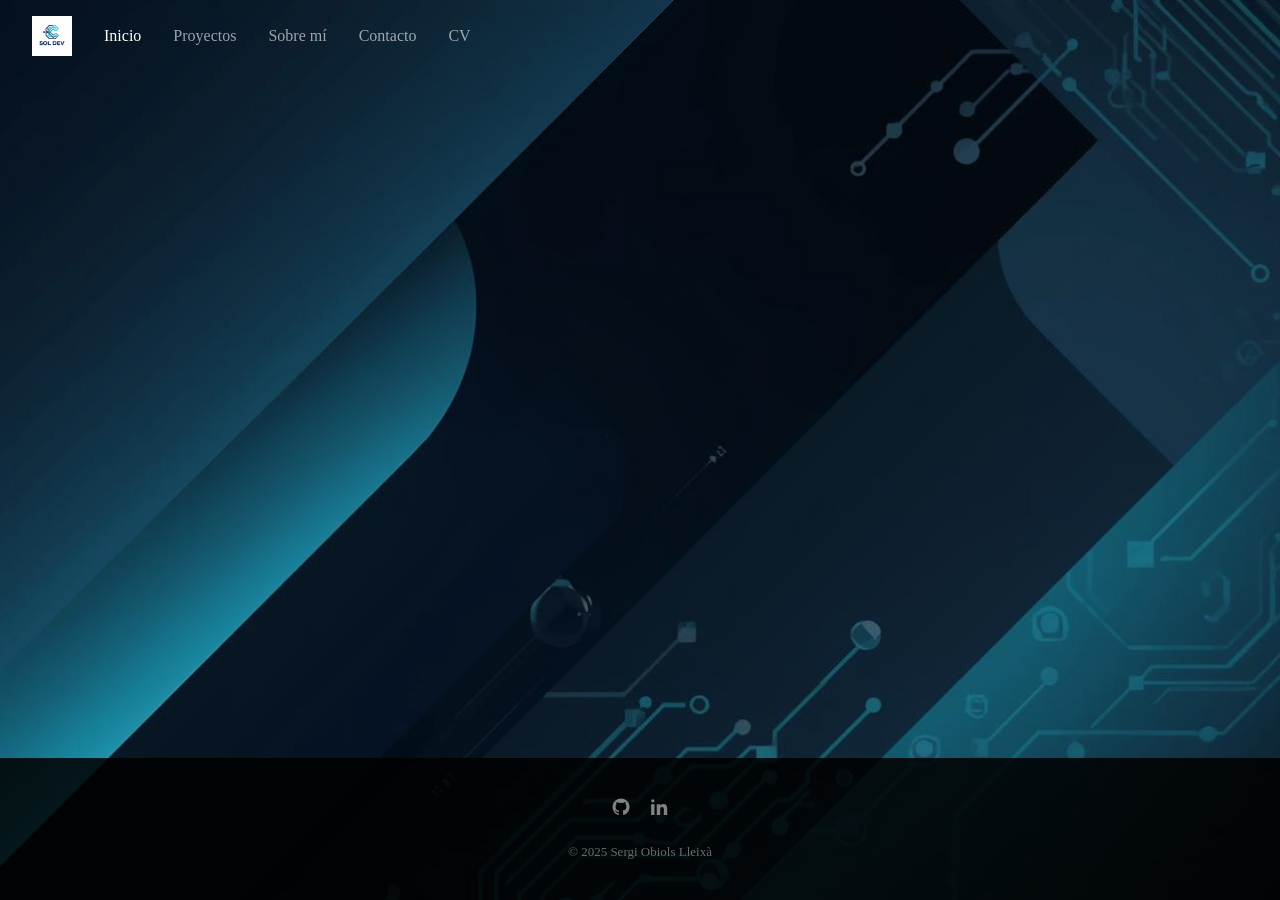
<file: index.html>
<!DOCTYPE html>
<html lang="es">
<head>
  <meta charset="UTF-8" />
  <meta name="viewport" content="width=device-width, initial-scale=1.0" />
  <title>Inicio</title>
  <link rel="stylesheet" href="style.css" />
  <link rel="icon" type="image/x-icon" href="favicon.ico" />
</head>
<body>

  <nav class="navbar">
    <div class="nav-left">
      <a href="index.html" class="nav-logo">
        <img src="BrandLogos/android-chrome-512x512.png" alt="Logo de SOL DEV" height="32" />
      </a>
      <ul class="nav-links">
        <li><a href="index.html" class="active">Inicio</a></li>
        <li><a href="proyectos.html">Proyectos</a></li>
        <li><a href="sobre-mi.html">Sobre mí</a></li>
        <li><a href="contacto.html">Contacto</a></li>
        <li><a href="Sergi-Obiols-Lleixà.pdf" download>CV</a></li>
      </ul>
    </div>
    <div class="nav-right">
      <button class="nav-hamburger" aria-label="Abrir menú">
        <span></span>
        <span></span>
        <span></span>
      </button>
    </div>
  </nav>

  <main>
    <!-- Contenido -->
  </main>

  <footer class="footer">
    <div class="footer-social">
      <a href="https://github.com/SergiObiols" target="_blank" rel="noopener" title="GitHub">
        <svg width="18" height="18" viewBox="0 0 16 16" fill="currentColor">
          <path d="M8 .5a7.5 7.5 0 0 0-2.37 14.62c.37.07.5-.16.5-.36v-1.3c-2.08.45-2.52-.99-2.52-.99-.34-.86-.83-1.09-.83-1.09-.68-.46.05-.45.05-.45.75.05 1.14.77 1.14.77.67 1.14 1.75.81 2.17.62.07-.48.26-.81.47-.99-1.66-.19-3.41-.83-3.41-3.7 0-.82.29-1.49.77-2.01-.08-.19-.33-.95.07-1.99 0 0 .63-.2 2.07.77a7.18 7.18 0 0 1 3.77 0c1.44-.97 2.07-.77 2.07-.77.4 1.04.15 1.8.07 1.99.48.52.77 1.19.77 2.01 0 2.88-1.75 3.51-3.42 3.7.27.23.51.69.51 1.39v2.07c0 .2.13.44.51.36A7.5 7.5 0 0 0 8 .5z"/>
        </svg>
      </a>
      <a href="https://linkedin.com/in/sergi-obiols-lleixa" target="_blank" rel="noopener" title="LinkedIn">
        <svg width="18" height="18" viewBox="0 0 16 16" fill="currentColor">
          <path d="M2.5 1A1.5 1.5 0 1 0 2.5 4 1.5 1.5 0 0 0 2.5 1zM1 5.5h3V15H1V5.5zm5 0h2.9v1.3h.04C9.36 6 10.3 5.25 11.7 5.25c3.03 0 3.59 2 3.59 4.58V15h-3v-4.52c0-1.08-.02-2.46-1.5-2.46-1.5 0-1.73 1.17-1.73 2.38V15H6V5.5z"/>
        </svg>
      </a>
    </div>
    <div class="footer-bottom">
      <span>© 2025 Sergi Obiols Lleixà</span>
    </div>
  </footer>

  <script src="navBar.js"></script>

</body>
</html>
</file>
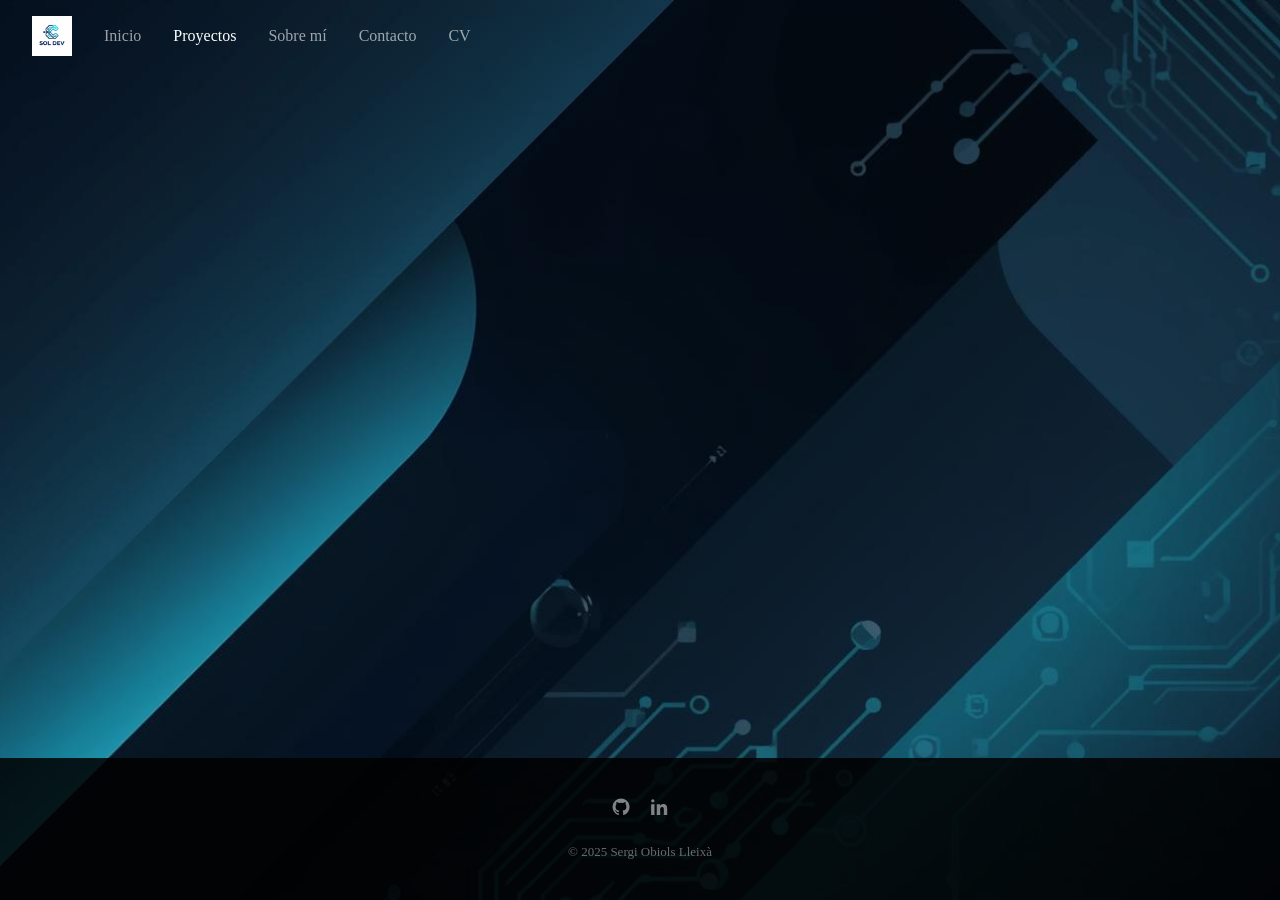
<file: proyectos.html>
<!DOCTYPE html>
<html lang="es">
<head>
  <meta charset="UTF-8" />
  <meta name="viewport" content="width=device-width, initial-scale=1.0" />
  <title>Proyectos</title>
  <link rel="stylesheet" href="style.css" />
  <link rel="icon" type="image/x-icon" href="favicon.ico" />
</head>
<body>

  <nav class="navbar">
    <div class="nav-left">
      <a href="index.html" class="nav-logo">
        <img src="BrandLogos/android-chrome-512x512.png" alt="Logo de SOL DEV" height="32" />
      </a>
      <ul class="nav-links">
        <li><a href="index.html">Inicio</a></li>
        <li><a href="proyectos.html" class="active">Proyectos</a></li>
        <li><a href="sobre-mi.html">Sobre mí</a></li>
        <li><a href="contacto.html">Contacto</a></li>
        <li><a href="Sergi-Obiols-Lleixà.pdf" download>CV</a></li>
      </ul>
    </div>
    <div class="nav-right">
      <button class="nav-hamburger" aria-label="Abrir menú">
        <span></span>
        <span></span>
        <span></span>
      </button>
    </div>
  </nav>

  <main>
    <!-- Contenido -->
  </main>

  <footer class="footer">

    <div class="footer-social">
      <a href="https://github.com/SergiObiols" target="_blank" rel="noopener" title="GitHub">
        <svg width="18" height="18" viewBox="0 0 16 16" fill="currentColor">
          <path d="M8 .5a7.5 7.5 0 0 0-2.37 14.62c.37.07.5-.16.5-.36v-1.3c-2.08.45-2.52-.99-2.52-.99-.34-.86-.83-1.09-.83-1.09-.68-.46.05-.45.05-.45.75.05 1.14.77 1.14.77.67 1.14 1.75.81 2.17.62.07-.48.26-.81.47-.99-1.66-.19-3.41-.83-3.41-3.7 0-.82.29-1.49.77-2.01-.08-.19-.33-.95.07-1.99 0 0 .63-.2 2.07.77a7.18 7.18 0 0 1 3.77 0c1.44-.97 2.07-.77 2.07-.77.4 1.04.15 1.8.07 1.99.48.52.77 1.19.77 2.01 0 2.88-1.75 3.51-3.42 3.7.27.23.51.69.51 1.39v2.07c0 .2.13.44.51.36A7.5 7.5 0 0 0 8 .5z"/>
        </svg>
      </a>
      <a href="https://linkedin.com/in/sergi-obiols-lleixa" target="_blank" rel="noopener" title="LinkedIn">
        <svg width="18" height="18" viewBox="0 0 16 16" fill="currentColor">
          <path d="M2.5 1A1.5 1.5 0 1 0 2.5 4 1.5 1.5 0 0 0 2.5 1zM1 5.5h3V15H1V5.5zm5 0h2.9v1.3h.04C9.36 6 10.3 5.25 11.7 5.25c3.03 0 3.59 2 3.59 4.58V15h-3v-4.52c0-1.08-.02-2.46-1.5-2.46-1.5 0-1.73 1.17-1.73 2.38V15H6V5.5z"/>
        </svg>
      </a>
    </div>
    <div class="footer-bottom">
      <span>© 2025 Sergi Obiols Lleixà</span>
    </div>
  </footer>
  <script src="navBar.js"></script>
</body>
</html>
</file>
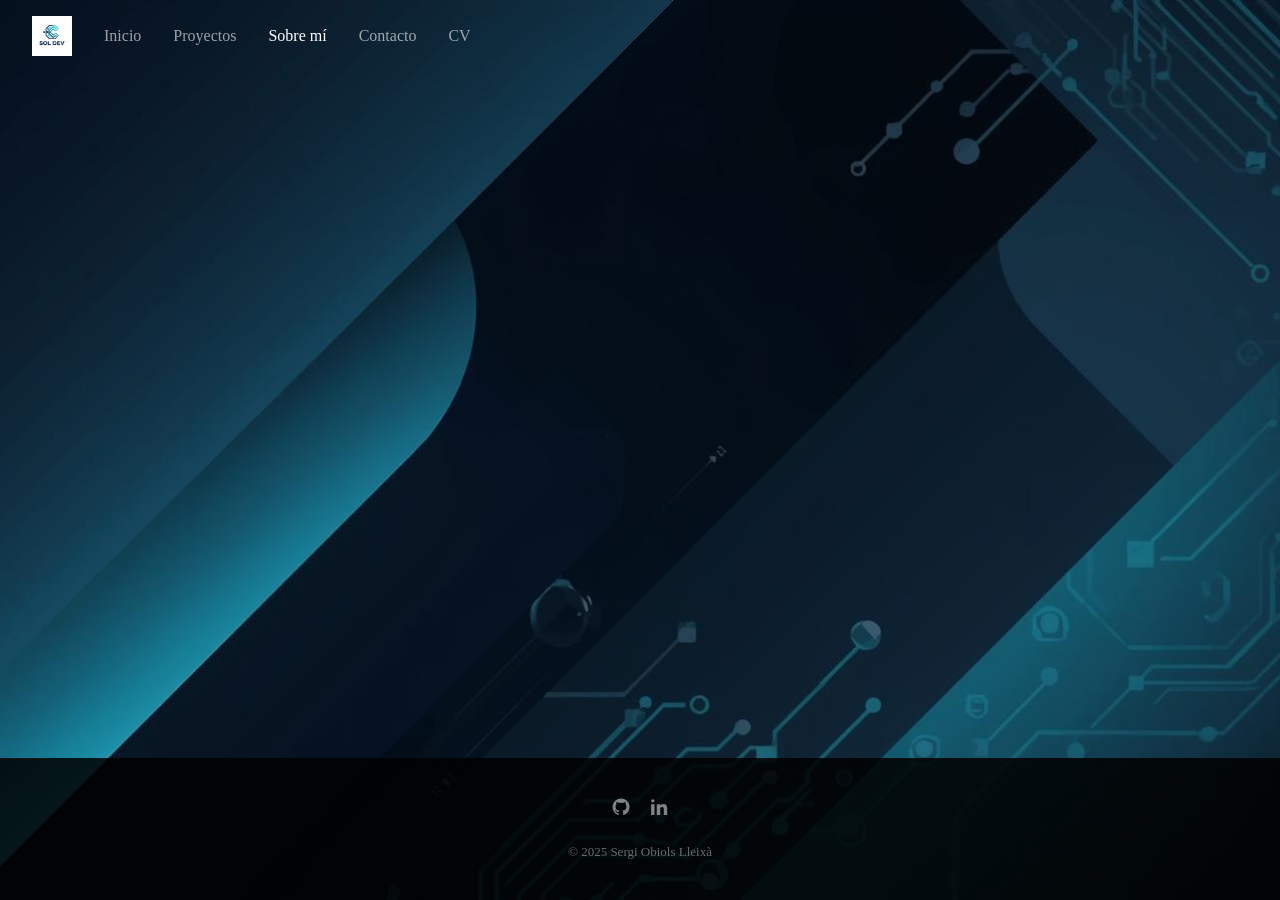
<file: sobre-mi.html>
<!DOCTYPE html>
<html lang="es">
<head>
  <meta charset="UTF-8" />
  <meta name="viewport" content="width=device-width, initial-scale=1.0" />
  <title>Sobre mí</title>
  <link rel="stylesheet" href="style.css" />
  <link rel="icon" type="image/x-icon" href="favicon.ico" />
</head>
<body>

  <nav class="navbar">
    <div class="nav-left">
      <a href="index.html" class="nav-logo">
        <img src="BrandLogos/android-chrome-512x512.png" alt="Logo de SOL DEV" height="32" />
      </a>
      <ul class="nav-links">
        <li><a href="index.html">Inicio</a></li>
        <li><a href="proyectos.html">Proyectos</a></li>
        <li><a href="sobre-mi.html" class="active">Sobre mí</a></li>
        <li><a href="contacto.html">Contacto</a></li>
        <li><a href="Sergi-Obiols-Lleixà.pdf" download>CV</a></li>
      </ul>
    </div>
    <div class="nav-right">
      <button class="nav-hamburger" aria-label="Abrir menú">
        <span></span>
        <span></span>
        <span></span>
      </button>
    </div>
  </nav>

  <main>
    <!-- Contenido -->
  </main>

  <footer class="footer">

    <div class="footer-social">
      <a href="https://github.com/SergiObiols" target="_blank" rel="noopener" title="GitHub">
        <svg width="18" height="18" viewBox="0 0 16 16" fill="currentColor">
          <path d="M8 .5a7.5 7.5 0 0 0-2.37 14.62c.37.07.5-.16.5-.36v-1.3c-2.08.45-2.52-.99-2.52-.99-.34-.86-.83-1.09-.83-1.09-.68-.46.05-.45.05-.45.75.05 1.14.77 1.14.77.67 1.14 1.75.81 2.17.62.07-.48.26-.81.47-.99-1.66-.19-3.41-.83-3.41-3.7 0-.82.29-1.49.77-2.01-.08-.19-.33-.95.07-1.99 0 0 .63-.2 2.07.77a7.18 7.18 0 0 1 3.77 0c1.44-.97 2.07-.77 2.07-.77.4 1.04.15 1.8.07 1.99.48.52.77 1.19.77 2.01 0 2.88-1.75 3.51-3.42 3.7.27.23.51.69.51 1.39v2.07c0 .2.13.44.51.36A7.5 7.5 0 0 0 8 .5z"/>
        </svg>
      </a>
      <a href="https://linkedin.com/in/sergi-obiols-lleixa" target="_blank" rel="noopener" title="LinkedIn">
        <svg width="18" height="18" viewBox="0 0 16 16" fill="currentColor">
          <path d="M2.5 1A1.5 1.5 0 1 0 2.5 4 1.5 1.5 0 0 0 2.5 1zM1 5.5h3V15H1V5.5zm5 0h2.9v1.3h.04C9.36 6 10.3 5.25 11.7 5.25c3.03 0 3.59 2 3.59 4.58V15h-3v-4.52c0-1.08-.02-2.46-1.5-2.46-1.5 0-1.73 1.17-1.73 2.38V15H6V5.5z"/>
        </svg>
      </a>
    </div>
    <div class="footer-bottom">
      <span>© 2025 Sergi Obiols Lleixà</span>
    </div>
  </footer>
  <script src="navBar.js"></script>
</body>
</html>
</file>
<file: style.css>
/* ── Variables ── */
:root {
  --bg:          #ffffff;
  --text:        #ffffff;
  --selector-bg: #e8e8e8;
}

/* ── Base ── */
*, *::before, *::after {
  box-sizing: border-box;
  margin: 0;
  padding: 0;
}

body {
  color: var(--text);
  background-image: url('Background.jpg');
  background-size: cover;
  background-position: center;
  background-attachment: fixed;
  background-repeat: no-repeat;
  min-height: 100vh;
  display: flex;
  flex-direction: column;
}

main {
  flex: 1;
  padding-top: 80px;
  position: relative;
  z-index: 1;
}

nav, footer {
  position: relative;
  z-index: 1;
}

/* ── Navbar ── */
.navbar {
  position: fixed;
  top: 0;
  left: 0;
  right: 0;
  height: 72px;
  display: flex;
  align-items: center;
  justify-content: space-between;
  padding: 0 2rem;
  z-index: 100;
}

.nav-left {
  display: flex;
  align-items: center;
  gap: 2rem;
}

.nav-right {
  display: flex;
  align-items: center;
  gap: 0.75rem;
}

.nav-logo img {
  display: block;
  height: 40px;
  width: auto;
}

.nav-links {
  list-style: none;
  display: flex;
  gap: 2rem;
}

.nav-links a {
  font-size: 16px;
  color: var(--text);
  text-decoration: none;
  opacity: 0.6;
  transition: opacity 0.15s;
}

.nav-links a:hover,
.nav-links a.active {
  opacity: 1;
}

/* ── Hamburguesa ── */
.nav-hamburger {
  display: none;
  flex-direction: column;
  gap: 5px;
  background: none;
  border: none;
  cursor: pointer;
  padding: 4px;
}

.nav-hamburger span {
  display: block;
  width: 22px;
  height: 2px;
  background: var(--text);
  border-radius: 2px;
  transition: transform 0.2s, opacity 0.2s;
}

.navbar.open .nav-links { display: flex; }
.navbar.open .nav-hamburger span:nth-child(1) { transform: translateY(7px) rotate(45deg); }
.navbar.open .nav-hamburger span:nth-child(2) { opacity: 0; }
.navbar.open .nav-hamburger span:nth-child(3) { transform: translateY(-7px) rotate(-45deg); }

/* ── Móvil ── */
@media (max-width: 600px) {
  .nav-links {
    display: none;
    position: fixed;
    top: 72px;
    left: 0;
    right: 0;
    flex-direction: column;
    gap: 0;
    background: var(--bg);
    padding: 0.5rem 0;
  }

  .nav-links li a {
    display: block;
    padding: 0.75rem 2rem;
  }

  .nav-hamburger {
    display: flex;
  }
}

/* ── Contacto ── */
#contact {
  max-width: 600px;
  margin: 2rem auto;
  padding: 0 2rem;
}

#contact h2 {
  font-size: 26px;
  margin-bottom: 0.4rem;
}

#contact > p {
  opacity: 0.6;
  margin-bottom: 1.25rem;
}

.form-group {
  display: flex;
  flex-direction: column;
  gap: 6px;
  margin-bottom: 0.75rem;
}

.form-group label {
  font-size: 16px;
  font-weight: 500;
  opacity: 0.7;
}

.form-group input,
.form-group textarea {
  padding: 8px 14px;
  border: 1px solid rgba(255, 255, 255, 0.2);
  border-radius: 8px;
  background: rgba(255, 255, 255, 0.05);
  color: var(--text);
  font-size: 15px;
  outline: none;
  transition: border 0.15s;
  resize: none;
}

.form-group input::placeholder,
.form-group textarea::placeholder {
  color: rgba(255, 255, 255, 0.4);
}

.form-group input:focus,
.form-group textarea:focus {
  border-color: rgba(255, 255, 255, 0.6);
}

.btn-send {
  width: 100%;
  padding: 9px;
  border: none;
  border-radius: 8px;
  background: rgba(255, 255, 255, 0.15);
  color: var(--text);
  font-size: 15px;
  font-weight: 500;
  cursor: pointer;
  transition: background 0.15s;
}

.btn-send:hover    { background: rgba(255, 255, 255, 0.25); }
.btn-send:disabled { opacity: 0.5; cursor: not-allowed; }

#form-status {
  margin-top: 1rem;
  font-size: 14px;
  text-align: center;
}

.g-recaptcha {
  margin: 1.25rem 0;
}

/* ── Footer ── */
.footer {
  padding: 2.5rem 2rem;
  display: flex;
  flex-direction: column;
  align-items: center;
  gap: 1.5rem;
  background: rgba(0, 0, 0, 0.85);
}

.footer-links {
  display: flex;
  gap: 2rem;
  flex-wrap: wrap;
  justify-content: center;
}

.footer-links a,
.footer-social a {
  color: var(--text);
  opacity: 0.5;
  text-decoration: none;
  font-size: 16px;
  transition: opacity 0.15s;
}

.footer-links a:hover,
.footer-social a:hover { opacity: 1; }

.footer-social {
  display: flex;
  gap: 1.25rem;
}

.footer-bottom {
  display: flex;
  align-items: center;
  gap: 2rem;
  font-size: 13px;
  color: var(--text);
  opacity: 0.4;
}

.footer-top {
  text-decoration: none;
  color: var(--text);
  transition: opacity 0.15s;
}

.footer-top:hover { opacity: 1; }
</file>
